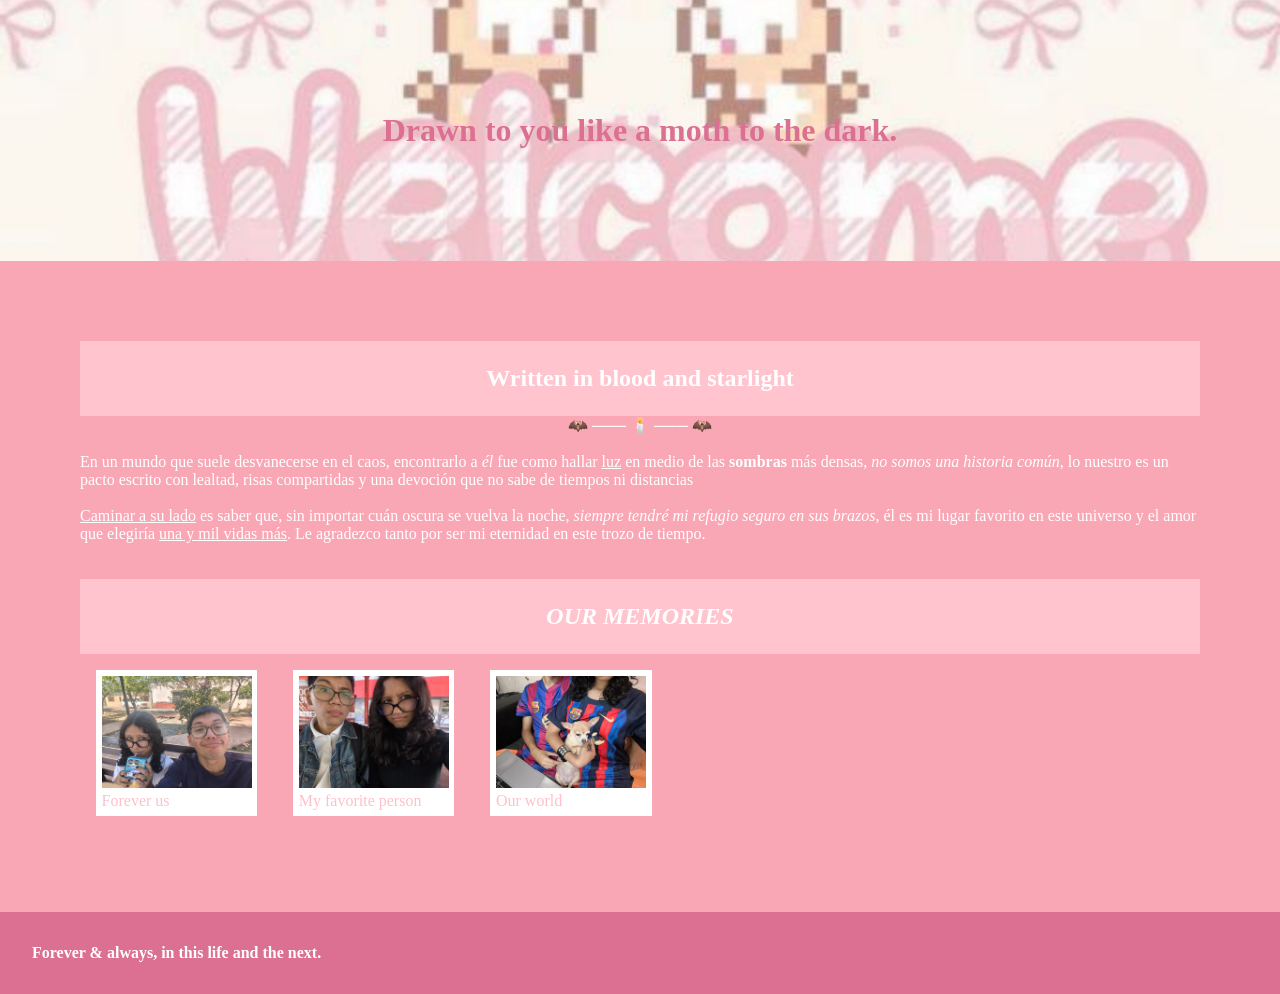
<file: index.html>
<!DOCTYPE html>
<html>
    <head>
        <link rel="stylesheet" href="estilo.css"/>
    </head>
    <body>
        <header>
            <h1>Drawn to you like a moth to the dark.</h1>
        </header>
        <main>
             
            <nav><h2>Written in blood and starlight</h2></nav>
            <div class="separador">🦇 ─── 🕯️ ─── 🦇 </div>
            <br>
            <p>En un mundo que suele desvanecerse en el caos, encontrarlo a <i>él</i> fue como 
            hallar <u>luz</u> en medio de las <b>sombras</b> más densas, <i>no somos una historia común</i>, 
            lo nuestro es un pacto escrito con lealtad, risas compartidas y una devoción 
            que no sabe de tiempos ni distancias</p>
            <br>
            <p><u>Caminar a su lado</u> es saber que, sin importar cuán oscura se vuelva la noche, 
            <i>siempre tendré mi refugio seguro en sus brazos</i>, él es mi lugar favorito en este universo
            y el amor que elegiría <u>una y mil vidas más</u>. Le agradezco tanto por ser mi eternidad en este 
            trozo de tiempo.</p>
            <br>
            <br>
           
            <nav>
            <h2><i>OUR MEMORIES</i></h2>
            </nav>
            <article>
                <a href="pagina2.html">
                <img src="imagen1.jpg">
               <div class="textito"><p>Forever us</p>
               </div> 
                </a>
            </article>
            <article>
                <a href="pagina3.html">
                <img src="imagen2.jpg">
                <div class="textito"><p>My favorite person</p></div>
                 </a>
            </article>
            <article>
                <a href="pagina4.html">
                <img src="imagen3.jpg">
               <div class="textito"><p>Our world</p></div>
               </a>
            </article>
            </main>
            <footer>
                <h4>Forever & always, in this life and the next.</h4>
            </footer>
        
    </body>
</html>
</file>
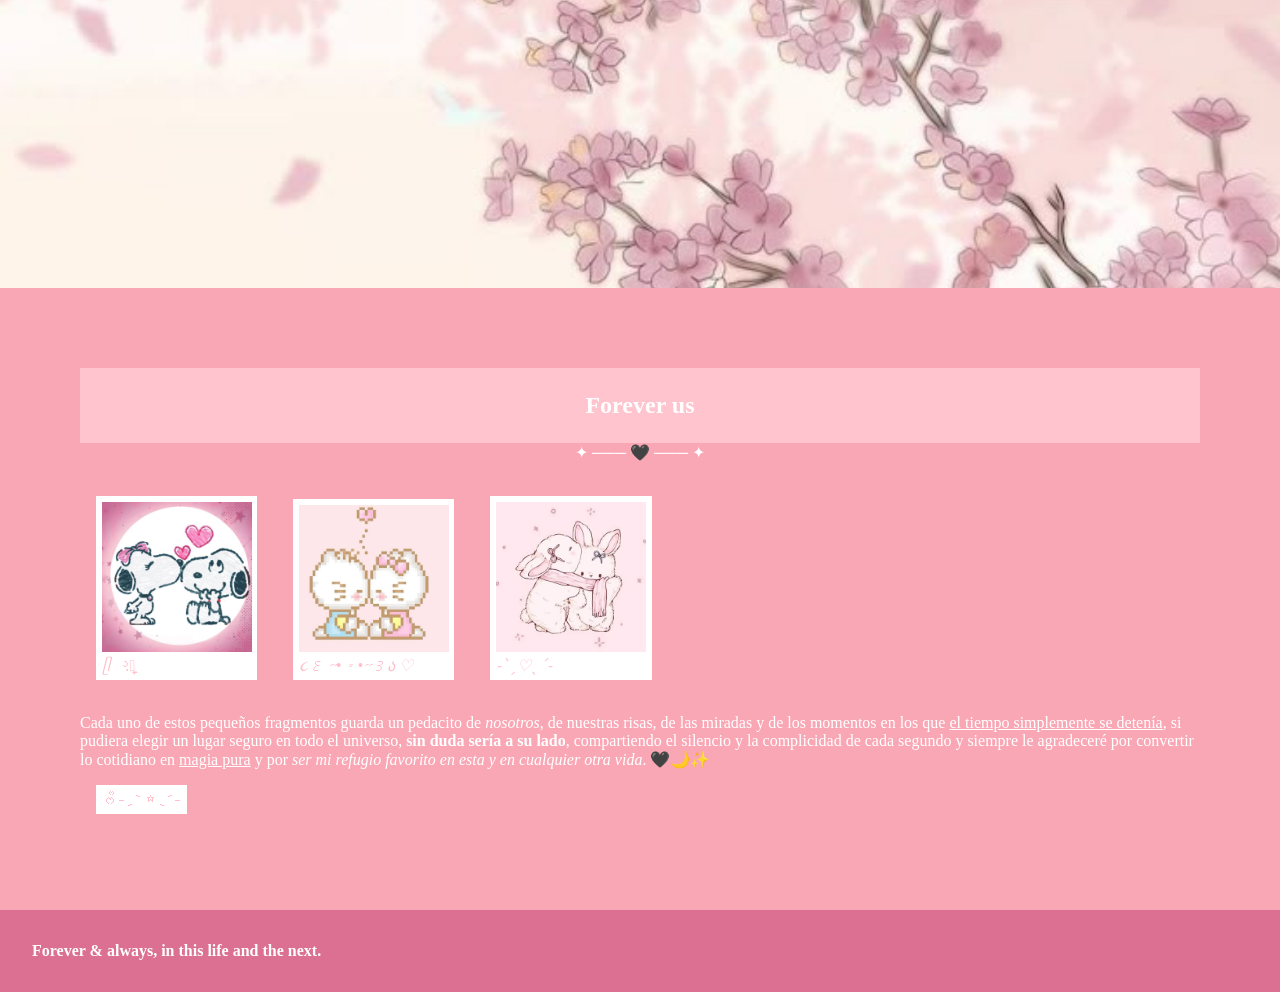
<file: pagina2.html>
<!DOCTYPE html>
<html>
    <head>
        <link rel="stylesheet" href="estilo.css"/>
    </head>
    <body>
        <header class="headerp2">
        </header>
        <main>
            <nav><h2>Forever us</h2></nav>
                <div class="separador">✦ ─── 🖤 ─── ✦</div>
            <br>
            <article>
                <a href="https://drive.google.com/file/d/1NMLY3gnJ9zGbGc-S4Ja_n0PPFWxtRgQf/view?usp=sharing">
            <img src="snoopy.jpg">
            <p><i>ᥫ᭡.ִֶָ𓂃</i></p>
            </a>
            </article>
            <article>
                <a href="https://drive.google.com/file/d/1pE6WXcOYCI606TBVUAoLs8X4yyZH0gxS/view?usp=sharing">
                <img src="kitty.jpg">
                <p><i>૮꒰ ˶• ༝ •˶꒱ა ♡</i></p>
                </a>
            </article>
            <article>
                <a href="https://drive.google.com/file/d/1OukoRABzDxqJTFW3Lcks1lNqtovLFPps/view?usp=sharing">
                <img src="conejos.jpg">
                <p><i>˗ˋˏ♡ˎˊ˗</i></p>
                </a>
            </article>
            <br>
            <br>
            <p>Cada uno de estos pequeños fragmentos guarda un pedacito de <i>nosotros</i>, 
            de nuestras risas, de las miradas y de los momentos en los que <u>el tiempo 
            simplemente se detenía</u>, si pudiera elegir un lugar seguro en todo el universo, 
            <b>sin duda sería a su lado</b>, compartiendo el silencio y la complicidad de cada 
            segundo y siempre le agradeceré por convertir lo cotidiano en <u>magia pura</u> y por 
            <i>ser mi refugio favorito en esta y en cualquier otra vida</i>. 🖤🌙✨</p>
            <article>
                <a href="index.html">ᰔᩚ˗ˏˋ ☆ ˎˊ˗</a>
            </article>
             </main>
            <footer>
                <h4>Forever & always, in this life and the next.</h4>
            </footer>
       
    </body>
</html>
</file>
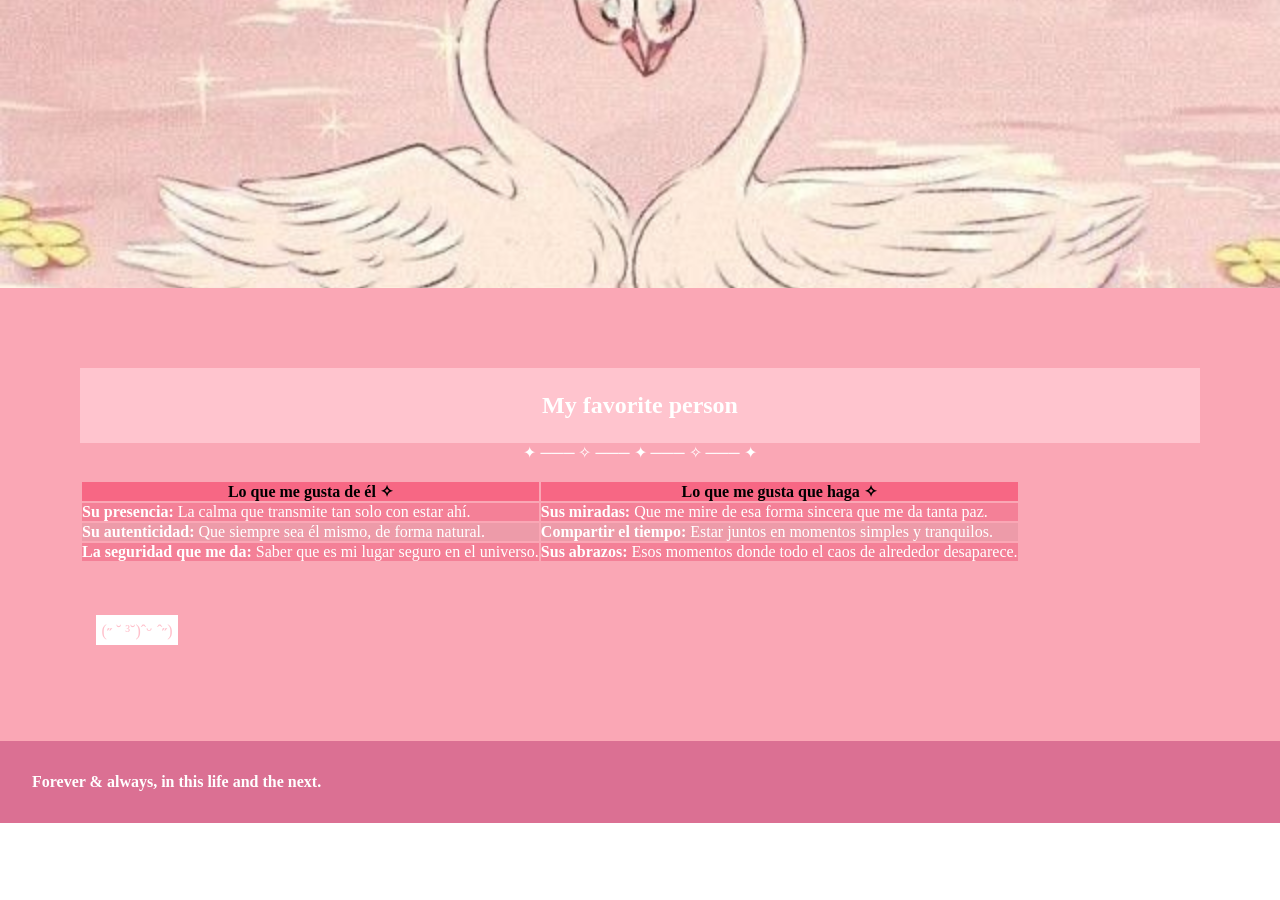
<file: pagina3.html>
<!DOCTYPE html>
<html>
    <head>
        <link rel="stylesheet" href="estilo.css"/>
    </head>
    <body>
        <header class="headerp3">
        </header>
        <main>
            <nav><h2>My favorite person</h2></nav>
                <div class="separador">✦ ─── ✧ ─── ✦ ─── ✧ ─── ✦</div>
            <br>
            <table border="0">
                <tr>
                    <th>Lo que me gusta de él ✧</th>
                    <th>Lo que me gusta que haga ✧</th>
                </tr>
                <tr>
                    <td><b>Su presencia:</b> La calma que transmite tan solo con estar ahí.</td>
                    <td><b>Sus miradas:</b> Que me mire de esa forma sincera que me da tanta paz.</td>
                </tr>
                <tr>
                    <td><b>Su autenticidad:</b> Que siempre sea él mismo, de forma natural.</td>
                    <td><b>Compartir el tiempo:</b> Estar juntos en momentos simples y tranquilos.</td>
                </tr>
                <tr>
                    <td><b>La seguridad que me da:</b> Saber que es mi lugar seguro en el universo.</td>
                    <td><b>Sus abrazos:</b> Esos momentos donde todo el caos de alrededor desaparece.</td>
                </tr>
            </table>
            <br>
            <br>
            <article>
                <a href="index.html">(˶ ˘ ³˘)ˆᵕ ˆ˶) </a>
            </article>
             </main>
            <footer>
                <h4>Forever & always, in this life and the next.</h4>
            </footer>
    </body>
</html>
</file>
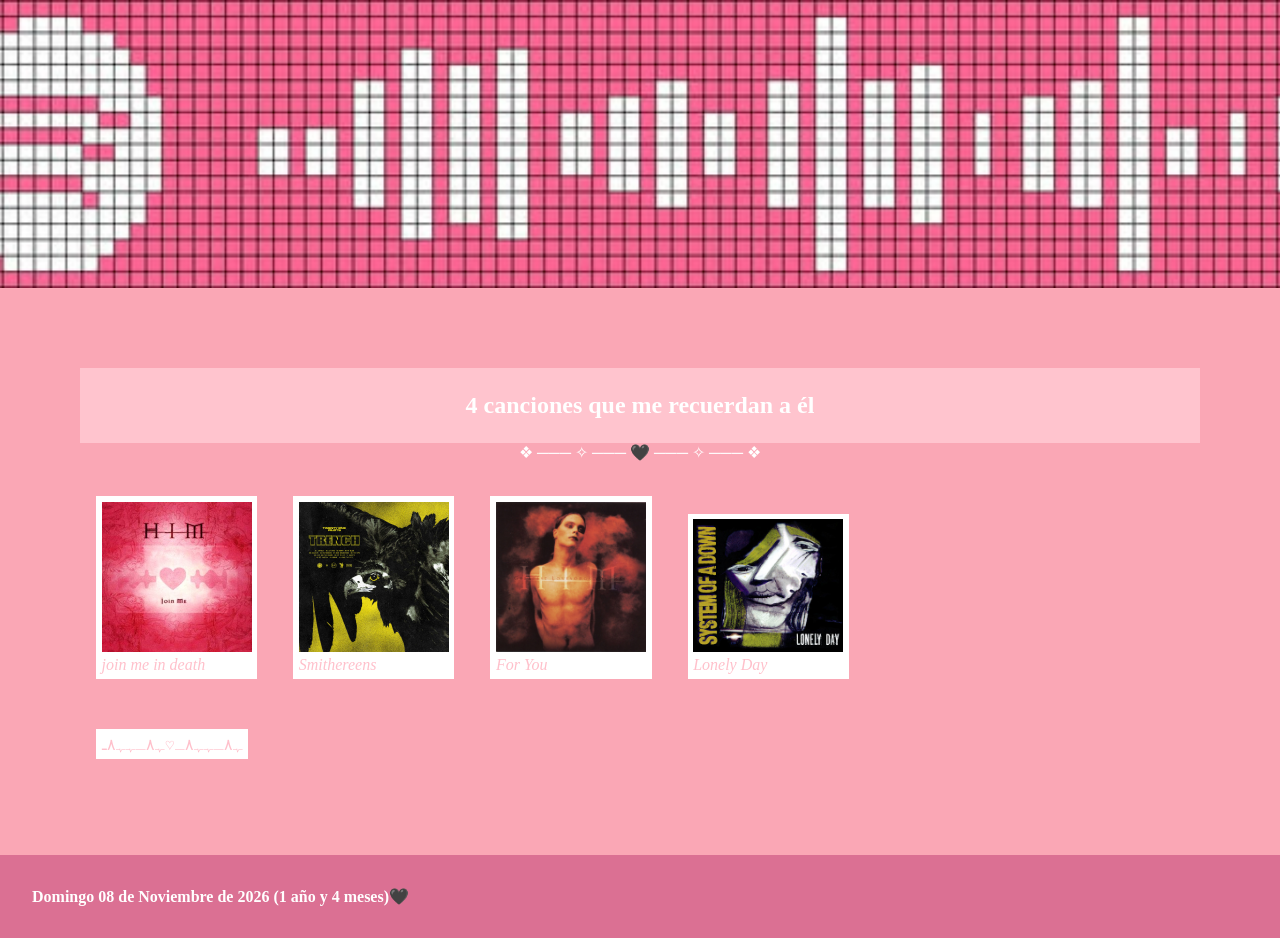
<file: pagina4.html>
<!DOCTYPE html>
<html>
    <head>
        <link rel="stylesheet" href="estilo.css"/>
    </head>
    <body>
        <header class="headerp4">
        </header>
        <main>
            <nav><h2>4 canciones que me recuerdan a él</h2></nav>
                <div class="separador">❖ ─── ✧ ─── 🖤 ─── ✧ ─── ❖</div>
            <br>
            <article>
                <a href="https://youtu.be/IK3nKs0KWq8?si=dB5TFiFTby2-bndb">
                <img src="joinmeindeath.jpg">
                <div class="textito">
                <p><i>join me in death</i></p>
                </div>
                </a>
            </article>
            <article>
                <a href="https://youtu.be/v8GwUos_Mtw?si=0hDyOm_aZg8NdRDb">
                <img src="smithereens.jpg">
                <div class="textito">
                <p><i>Smithereens</i></p>
                </div>
                </a>
            </article>
            <article>
                <a href="https://youtu.be/aSuEFoyXFHc?si=kHya_ZTb8Ac-2vUJ">
                <img src="Foryou.jpeg">
                <div class="textito">
                <p><i>For You</i></p>
                </div>
                </a>
            </article>
            <article>
                <a href="https://youtu.be/DnGdoEa1tPg?si=S2jCB6XiI7rlkRxO">
                <img src="lonelyday.jpg">
                <div class="textito">
                    <p><i>Lonely Day</i></p>
                </div>
                </a>
            </article>
            <br>
            <br>
            <article>
                <a href="index.html">ﮩ٨ـﮩﮩ٨ـ♡ﮩ٨ـﮩﮩ٨ـ</a>
            </article>
             </main>
            <footer>
                <h4>Domingo 08 de Noviembre de 2026 (1 año y 4 meses)🖤</h4>
            </footer>
    </body>
</html>
</file>
<file: estilo.css>
*{
                padding: 0%;
                margin: 0%;
            }
            header{
                color: palevioletred;
                padding: 5em;
                background-image: url('banner.jpg');
                background-size: cover;
                background-position: center;
                background-repeat: no-repeat;
                text-align: center;
            }
            main{
                background-color: rgb(250, 167, 181);
                color: white;
                padding: 5em;
            }
            article{
                background-color: white;
                color: rgb(209, 118, 133);
                display: inline-block;
                padding: 0.5%;
                margin:1em;
            }
            article:hover{
                background-color: rgb(209, 118, 133);
            }
            h2,h1{
                text-align: center;
                padding: 1em;
            }
            img{
                width: 150px;
            }
            a{
                text-decoration: none;
                color: pink;
                background-color: white;
            }
            a:hover{
                color: white;
                background-color: rgb(209, 118, 133);
            }
            .textito p{
                color:pink;
            }
            footer{
                background-color: palevioletred;
                color: white;
                padding: 2em;
            }
            .hola{
                width: 500px;
            }
            nav{
                background-color: rgb(255, 196, 206);
                margin: 0;
                left: 0;
                right: 0;
            }
            .separador {
                text-align: center;
                color: white;
                width: 100%;
            }
            th{
                background-color: rgb(247, 103, 132);
                color: black;
            }
            tr{
                background-color: rgb(244, 128, 151);
            }
            tr:nth-child(odd){
                background-color: rgb(237, 155, 169);
            }
            tr:nth-child(even){
                background-color: rgb(244, 128, 151);
            }
            tr:nth-child(odd):hover{
                background-color: coral;
            }
            tr:nth-child(even):hover{
                background-color: crimson;
            }
            .headerp2{
                padding: 9em;
                background-image: url('cerezos.jpg');
                background-size: cover;
                background-position: center;
                background-repeat: no-repeat;
                text-align: center;
            }
            .headerp3{
                padding: 9em;
                background-image: url('cisnes.jpg');
                background-size: cover;
                background-position: center;
                background-repeat: no-repeat;
                text-align: center;
            }
            .headerp4{
                padding: 9em;
                background-image: url('songs.jpg');
                background-size: cover;
                background-position: center;
                background-repeat: no-repeat;
                text-align: center;
            }
</file>
